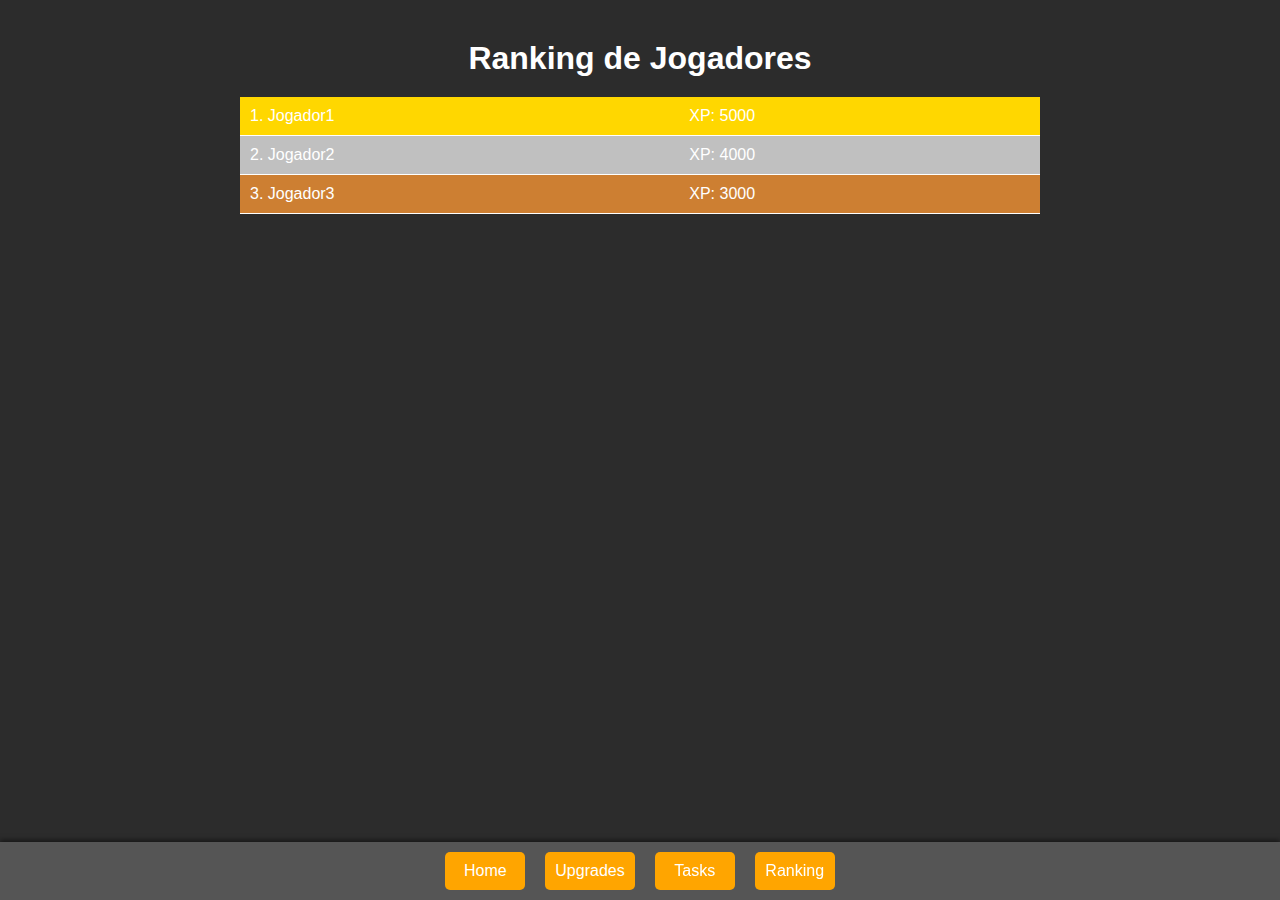
<file: ranking.html>
<!DOCTYPE html>
<html lang="en">
<head>
    <meta charset="UTF-8">
    <meta name="viewport" content="width=device-width, initial-scale=1.0">
    <title>Ranking</title>
    <link rel="stylesheet" href="style.css">
</head>
<body>
    <div class="container">
        <h1>Ranking de Jogadores</h1>
        <table id="rankingTable">
            <!-- Exemplo de estrutura -->
            <tr style="background-color: gold;">
                <td>1. Jogador1</td>
                <td>XP: 5000</td>
            </tr>
            <tr style="background-color: silver;">
                <td>2. Jogador2</td>
                <td>XP: 4000</td>
            </tr>
            <tr style="background-color: #cd7f32;">
                <td>3. Jogador3</td>
                <td>XP: 3000</td>
            </tr>
            <!-- Outros jogadores -->
        </table>

        <!-- Barra inferior com botões -->
<div class="bottom-bar">
    <button class="nav-button" id="homeButton" onclick="window.location.href='index.html'">Home</button>
    <button class="nav-button" id="upgradeButton" onclick="window.location.href='upgrade.html'">Upgrades</button>
    <button class="nav-button" id="tasksButton">Tasks</button>
    <button class="nav-button" id="rankingButton" onclick="window.location.href='ranking.html'">Ranking</button> <!-- Mantendo o botão Ranking -->
</div>

    </div>

    <script src="script.js"></script>
</body>
</html>
</file>
<file: style.css>
/* Estilo Geral */
* {
    margin: 0;
    padding: 0;
    box-sizing: border-box;
}

body {
    font-family: Arial, sans-serif;
    background-color: #2c2c2c; /* Fundo cinza */
    color: white;
    display: flex;
    justify-content: center;
    align-items: flex-start; /* Alinha os itens ao topo */
    min-height: 100vh;
    padding: 20px; /* Adiciona um espaço nas bordas */
}

/* Container Principal */
.container {
    text-align: center;
    width: 100%;
    max-width: 800px; /* Ajustado para uma tela maior */
    margin-top: 20px; /* Espaço entre o topo da página e o conteúdo */
}

header {
    text-align: right;
    padding: 10px;
    margin-bottom: 10px;
}

h1 {
    margin-bottom: 20px;
}

/* Círculo para Imagem */
.circle {
    width: 288px;
    height: 288px;
    border-radius: 50%;
    border: 5px solid white;
    display: flex;
    justify-content: center;
    align-items: center;
    margin: 20px auto;
    overflow: hidden;
}

.circle img {
    width: 100%;
    height: auto;
    max-height: 100%;
    object-fit: cover;
    cursor: pointer;
}

/* Barra de Energia */
.energy-bar {
    width: 300px;
    height: 30px;
    background-color: #555;
    margin: 10px auto;
    border-radius: 5px;
    overflow: hidden;
}

#energy-level {
    height: 100%;
    background-color: limegreen;
    width: 100%;
}

/* Barra Inferior */
.bottom-bar {
    position: fixed;
    bottom: 0;
    left: 0;
    width: 100%;
    background-color: #555;
    display: flex;
    justify-content: center;
    padding: 10px 0;
    box-shadow: 0 -2px 5px rgba(0, 0, 0, 0.5);
    z-index: 1000;
}

button {
    background-color: orange;
    border: none;
    padding: 10px 20px;
    cursor: pointer;
    font-size: 16px;
    color: white;
    border-radius: 5px;
    transition: background-color 0.3s;
    white-space: nowrap;
    overflow: hidden;
    text-overflow: ellipsis;
}

.nav-button {
    margin: 0 10px;
    min-width: 80px;
    padding: 10px;
    background-color: orange;
    border: none;
    border-radius: 5px;
    cursor: pointer;
    color: white;
    text-align: center;
}

.nav-button:hover {
    background-color: darkorange;
}

/* Tabela de Ranking */
table {
    width: 100%;
    margin: 20px 0;
    border-collapse: collapse;
    text-align: left;
}

td {
    padding: 10px;
    border-bottom: 1px solid white;
}

tr:nth-child(odd) {
    background-color: #333;
}

tr:nth-child(even) {
    background-color: #444;
}

/* Cores especiais para os três primeiros lugares */
tr:nth-child(1) {
    background-color: gold;
}

tr:nth-child(2) {
    background-color: silver;
}

tr:nth-child(3) {
    background-color: #cd7f32; /* Bronze */
}

/* Botão de Reset */
#reset-level {
    background-color: orange;
    color: white;
    border: none;
    padding: 10px 20px;
    font-size: 16px;
    cursor: pointer;
    border-radius: 5px;
}

#reset-level:hover {
    background-color: darkorange;
}

/* Estilo do Menu de Upgrade */
#upgrade-menu {
    width: 80%;
    margin: 20px auto; /* Centraliza e dá espaço em cima e embaixo */
    padding: 20px;
}

.submenu-buttons {
    display: flex;
    justify-content: space-between;
    margin-bottom: 20px;
}

.submenu-buttons button {
    padding: 10px 15px;
    margin: 5px;
    background-color: #444;
    color: white;
    border: none;
    cursor: pointer;
    transition: background-color 0.3s;
    flex-grow: 1; /* Permite que os botões cresçam igualmente */
}

.submenu-buttons button:hover {
    background-color: #555;
}

/* Estilo dos Conteúdos de Menu */
.menu-content {
    display: none;
}

.item, .personality-item {
    margin: 10px 0;
    padding: 10px;
    background-color: #333;
    border-radius: 8px;
    display: flex; /* Para alinhar imagem e texto lado a lado */
    align-items: center; /* Alinha verticalmente */
}

.item img {
    width: 100px; /* Ajustado para um tamanho mais apropriado */
    height: auto;
    border-radius: 5px;
    margin-right: 15px;
}

.item p, .personality-item p {
    margin: 10px 0;
    flex-grow: 1; /* Permite que o texto utilize o espaço disponível */
}

/* Botão de Compra */
.buy-button.green {
    background-color: #4CAF50;
    color: white;
    border: none;
    padding: 8px 12px;
    border-radius: 4px;
    cursor: pointer;
    transition: background-color 0.3s;
}

.buy-button.green:hover {
    background-color: #45a049;
}

/* Estilo para Personalidades */
.personality-item {
    margin: 15px 0;
    padding: 10px;
    background-color: #444;
    border-radius: 8px;
}

.personality-button.purple-gold {
    padding: 8px 15px;
    background-color: #6A0DAD;
    color: white;
    border: 2px solid gold;
    cursor: pointer;
    transition: background-color 0.3s;
}

.personality-button.purple-gold:hover {
    background-color: #800080;
}

/* Exibe o menu de upgrades corretamente */
.hidden {
    display: none;
}
</file>
